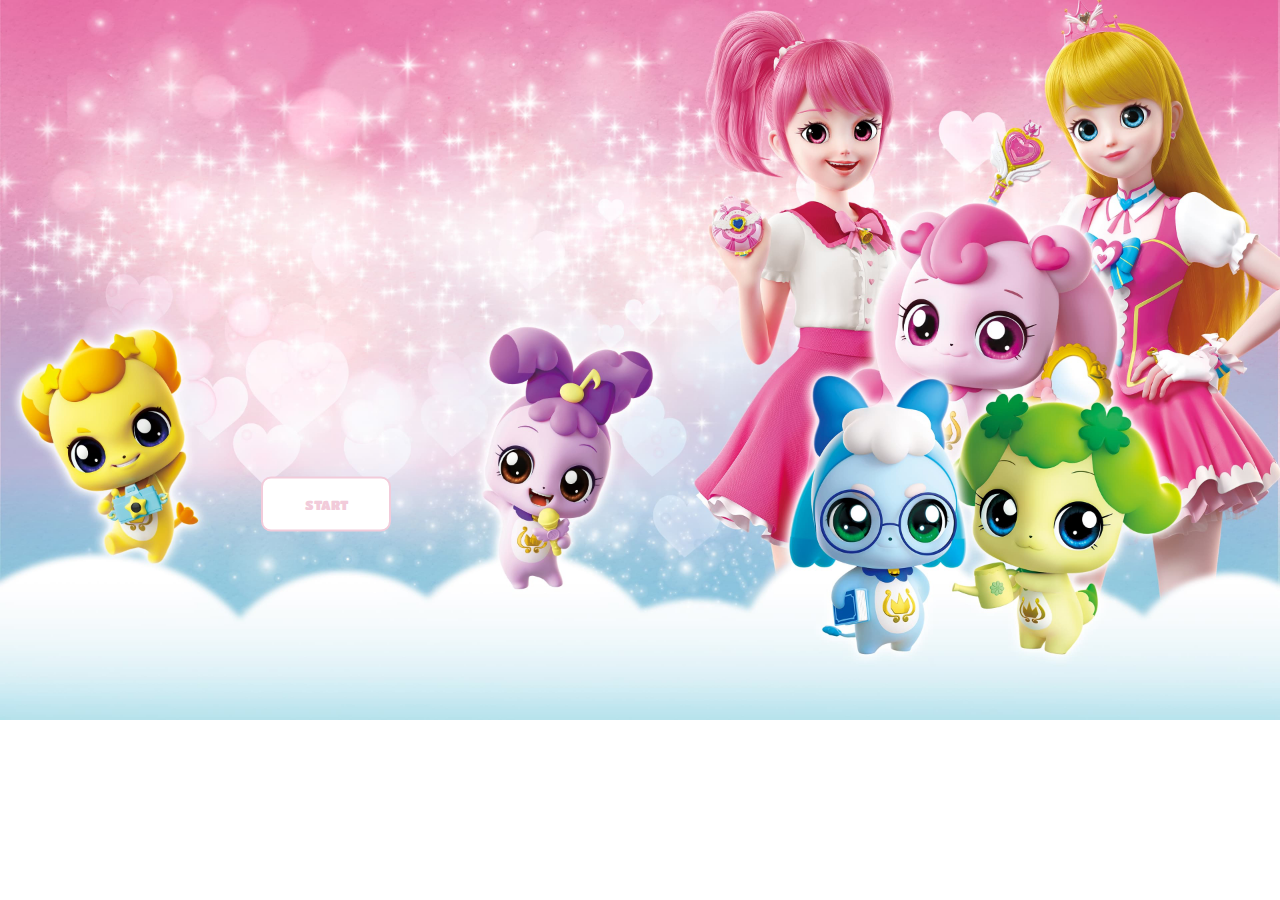
<file: index.html>
<!DOCTYPE html>
<html lang="ko">
  <head>
    <meta charset="UTF-8" />
    <meta name="viewport" content="width=device-width, initial-scale=1.0" />
    <link rel="shortcut icon" href="image/파비콘.jpg" type="image/x-icon" />
    <title>memory game</title>
    <link rel="stylesheet" href="start.css" />
    <link rel="preconnect" href="https://fonts.googleapis.com" />
    <link rel="preconnect" href="https://fonts.gstatic.com" crossorigin />
    <link
      href="https://fonts.googleapis.com/css2?family=Titan+One&family=Ubuntu+Mono:ital,wght@0,400;0,700;1,400;1,700&display=swap"
      rel="stylesheet"
    />
  </head>
  <body>
    <div>
      <p class="main_text">찾아라, 티니핑!</p>
      <p class="sub_text">
        게임 설명<br />

        1. 카드 보여주기: 모든 카드는 3초 동안 화면에 표시됩니다. <br />
        2. 카드 기억하기: 플레이어는 카드의 위치와 캐릭터를 기억합니다.<br />
        3. 짝 맞히기: 카드가 뒤집힌 후, 플레이어는 짝이 맞는 카드를 찾아
        선택합니다.
      </p>
    </div>
    <div class="container">
      <img class="main_img" src="/main.image/main.jpg" />
    </div>
    <div class="btn">
      <button id="start-btn">START</button>
    </div>

    <script src="start.js"></script>
  </body>
</html>
</file>
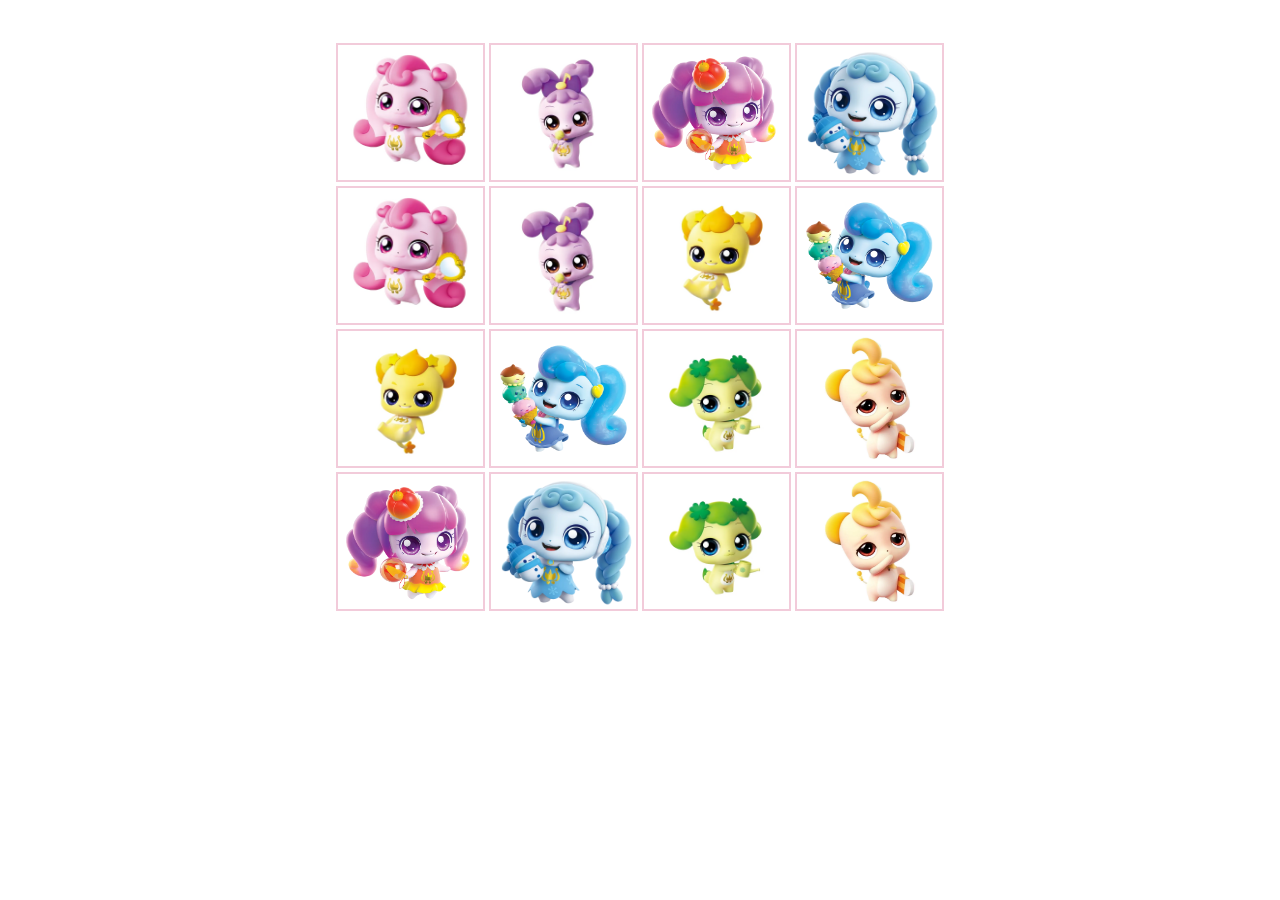
<file: cardgame.html>
<!DOCTYPE html>
<html lang="en">
  <head>
    <meta charset="UTF-8" />
    <meta name="viewport" content="width=device-width, initial-scale=1.0" />
    <link rel="shortcut icon" href="image/파비콘.jpg" type="image/x-icon">
    <title>memory game</title>
    <link rel="stylesheet" href="cardgame.css" />
  </head>
  <body>
    <div class="container">
      <div>
        <img class="" src="/image/공통핑.png" data-original="/image/하츄핑1.webp" data-success="0"></img>
        <img class="" src="/image/공통핑.png" data-original="/image/하츄핑2.webp" data-success="0"></img>
        <img class="" src="/image/공통핑.png" data-original="/image/하츄핑3.webp" data-success="0"></img>
        <img class="" src="/image/공통핑.png" data-original="/image/하츄핑4.webp" data-success="0"></img>
      </div>
      <div>
        <img class="" src="/image/공통핑.png" data-original="/image/하츄핑1.webp" data-success="0"></img>
        <img class="" src="/image/공통핑.png" data-original="/image/하츄핑2.webp" data-success="0"></img>
        <img class="" src="/image/공통핑.png" data-original="/image/하츄핑5.webp" data-success="0"></img>
        <img class="" src="/image/공통핑.png" data-original="/image/하츄핑6.webp" data-success="0"></img>
      </div>
      <div>
        <img class="" src="/image/공통핑.png" data-original="/image/하츄핑5.webp" data-success="0"></img>
        <img class="" src="/image/공통핑.png" data-original="/image/하츄핑6.webp" data-success="0"></img>
        <img class="" src="/image/공통핑.png" data-original="/image/하츄핑7.webp" data-success="0"></img>
        <img class="" src="/image/공통핑.png" data-original="/image/하츄핑8.webp" data-success="0"></img>
      </div>
      <div>
        <img class="" src="/image/공통핑.png" data-original="/image/하츄핑3.webp" data-success="0"></img>
        <img class="" src="/image/공통핑.png" data-original="/image/하츄핑4.webp" data-success="0"></img>
        <img class="" src="/image/공통핑.png" data-original="/image/하츄핑7.webp" data-success="0"></img>
        <img class="" src="/image/공통핑.png" data-original="/image/하츄핑8.webp" data-success="0"></img>
      </div>
    </div>

    <script src="cardgame.js"></script>
  </body>
</html>
</file>
<file: start.css>
* {
  font-family: "Titan One", sans-serif;
  margin: 0;
  padding: 0;
  overflow: hidden;
}

.main_text {
  font-weight: 600;
  position: absolute;
  z-index: 1;
  color: white;
  top: 11%;
  left: 7.5%;
  font-size: 72px;
  text-shadow: -1px -1px 0 rgb(242, 203, 218), 2px -2px 0 rgb(242, 203, 218),
    -1px 2px 0 rgb(242, 203, 218), 2px 2px 0 rgb(242, 203, 218);
}

.sub_text {
  position: absolute;
  z-index: 1;
  color: white;
  top: 28%;
  left: 8%;
  font-size: 17.5px;
  line-height: 30px;
  text-shadow: -1px -1px 0 rgb(242, 203, 218), 2px -1px 0 rgb(242, 203, 218),
    -1px 2px 0 rgb(242, 203, 218), 2px 2px 0 rgb(242, 203, 218);
}

.main_text,
.sub_text {
  opacity: 0;
  transform: translateY(-30px);
  animation: slideIn 0.5s forwards;
}

@keyframes slideIn {
  0% {
    opacity: 0;
    transform: translateY(-30px);
  }
  100% {
    opacity: 1;
    transform: translateY(0);
  }
}

.sub_text {
  animation-delay: 0.3s;
}

.container {
  position: relative;
  height: 100%;
}

.main_img {
  width: 100vw;
  height: 100%;
  object-fit: cover;
  z-index: 0;
}

.btn {
  position: absolute;
  top: 56%;
  left: 25.5%;
  transform: translate(-50%, -50%);
}

button {
  padding: 18px;
  width: 130px;
  cursor: pointer;
  background-color: white;
  border: solid 2px rgb(242, 203, 218);
  border-radius: 10px;
  margin: 7px;
}

#start-btn {
  color: rgb(242, 203, 218);
}

#start-btn:hover {
  transform: scale(1.1);
  border: solid 2px rgb(242, 203, 218);
}
</file>
<file: cardgame.css>
#time {
  text-align: center;
}

#round {
  text-align: center;
}

.container {
  text-align: center;
  margin-top: 43px;
}

img {
  width: 145px;
  height: 135px;
  border: solid 2px rgb(242, 203, 218);
  position: relative;
  transition: transform 0.5s;
  transform-style: preserve-3d;
  cursor: pointer;
}

.flipped {
  transform: rotateY(180deg);
}
</file>
